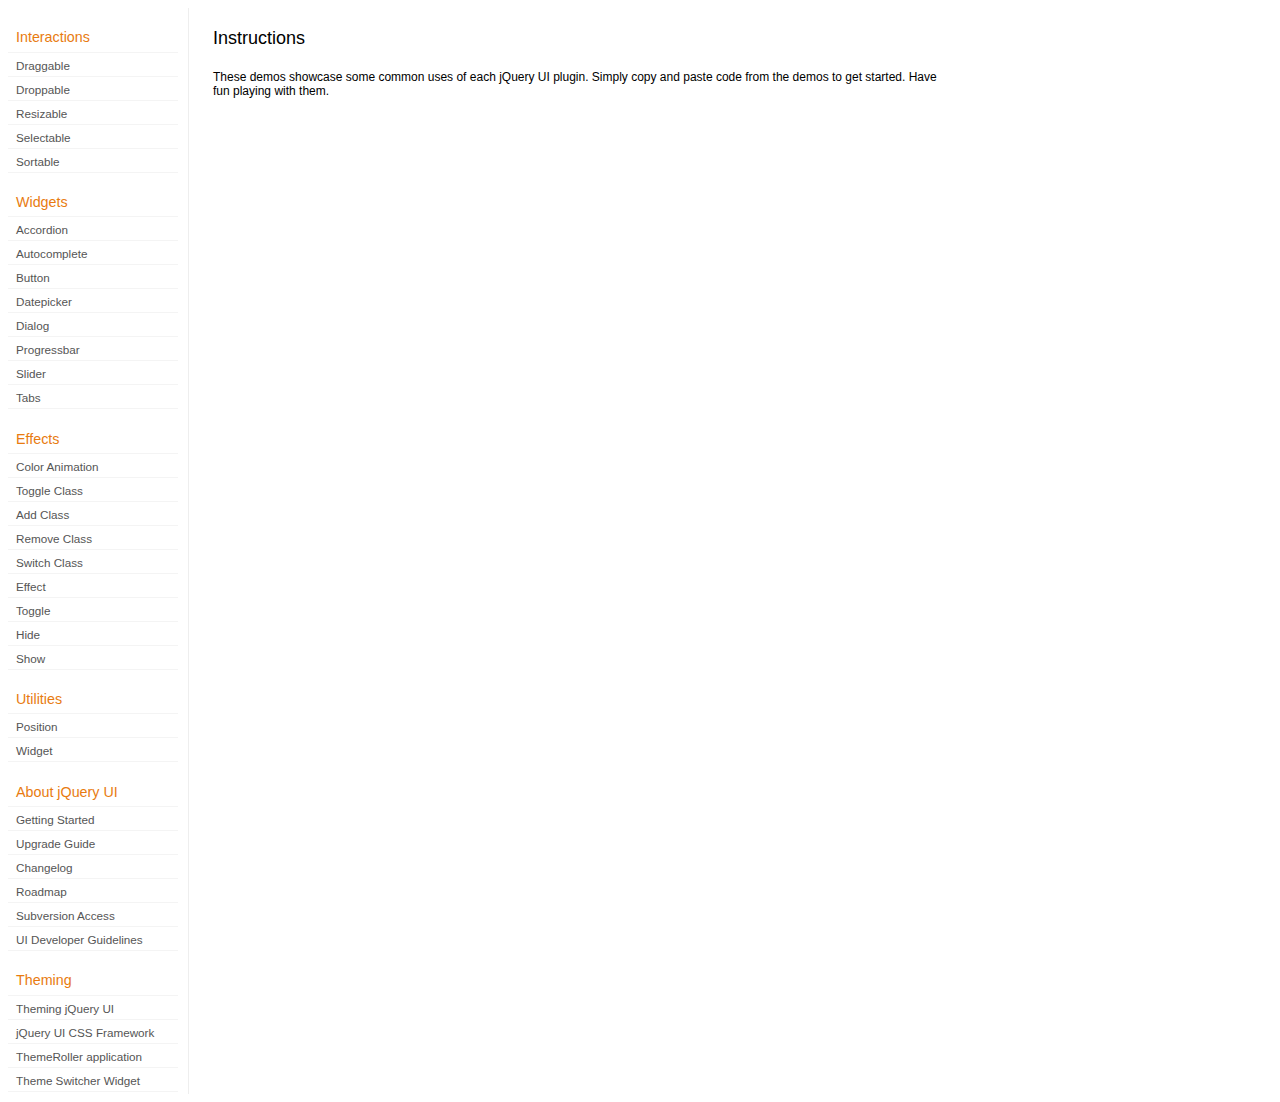
<file: static/development-bundle/demos/index.html>
<!DOCTYPE html>
<html lang="en">
<head>
	<meta charset="utf-8">
	<title>jQuery UI Demos</title>
	<link rel="stylesheet" href="../themes/base/jquery.ui.all.css">
	<link rel="stylesheet" href="demos.css">
	<script src="../jquery-1.7.2.js"></script>
	<script src="../external/jquery.bgiframe-2.1.2.js"></script>
	<script src="../ui/jquery.ui.core.js"></script>
	<script src="../ui/jquery.ui.widget.js"></script>
	<script src="../ui/jquery.ui.mouse.js"></script>
	<script src="../ui/jquery.ui.accordion.js"></script>
	<script src="../ui/jquery.ui.autocomplete.js"></script>
	<script src="../ui/jquery.ui.button.js"></script>
	<script src="../ui/jquery.ui.datepicker.js"></script>
	<script src="../ui/jquery.ui.dialog.js"></script>
	<script src="../ui/jquery.ui.draggable.js"></script>
	<script src="../ui/jquery.ui.droppable.js"></script>
	<script src="../ui/jquery.ui.position.js"></script>
	<script src="../ui/jquery.ui.progressbar.js"></script>
	<script src="../ui/jquery.ui.resizable.js"></script>
	<script src="../ui/jquery.ui.selectable.js"></script>
	<script src="../ui/jquery.ui.slider.js"></script>
	<script src="../ui/jquery.ui.sortable.js"></script>
	<script src="../ui/jquery.ui.tabs.js"></script>
	<script src="../ui/jquery.effects.core.js"></script>
	<script src="../ui/jquery.effects.blind.js"></script>
	<script src="../ui/jquery.effects.bounce.js"></script>
	<script src="../ui/jquery.effects.clip.js"></script>
	<script src="../ui/jquery.effects.drop.js"></script>
	<script src="../ui/jquery.effects.explode.js"></script>
	<script src="../ui/jquery.effects.fold.js"></script>
	<script src="../ui/jquery.effects.highlight.js"></script>
	<script src="../ui/jquery.effects.pulsate.js"></script>
	<script src="../ui/jquery.effects.scale.js"></script>
	<script src="../ui/jquery.effects.shake.js"></script>
	<script src="../ui/jquery.effects.slide.js"></script>
	<script src="../ui/jquery.effects.transfer.js"></script>
	<script src="../ui/i18n/jquery.ui.datepicker-af.js"></script>
	<script src="../ui/i18n/jquery.ui.datepicker-ar.js"></script>
	<script src="../ui/i18n/jquery.ui.datepicker-ar-DZ.js"></script>
	<script src="../ui/i18n/jquery.ui.datepicker-az.js"></script>
	<script src="../ui/i18n/jquery.ui.datepicker-bs.js"></script>
	<script src="../ui/i18n/jquery.ui.datepicker-bg.js"></script>
	<script src="../ui/i18n/jquery.ui.datepicker-ca.js"></script>
	<script src="../ui/i18n/jquery.ui.datepicker-cs.js"></script>
	<script src="../ui/i18n/jquery.ui.datepicker-cy-GB.js"></script>
	<script src="../ui/i18n/jquery.ui.datepicker-da.js"></script>
	<script src="../ui/i18n/jquery.ui.datepicker-de.js"></script>
	<script src="../ui/i18n/jquery.ui.datepicker-el.js"></script>
	<script src="../ui/i18n/jquery.ui.datepicker-en-AU.js"></script>
	<script src="../ui/i18n/jquery.ui.datepicker-en-GB.js"></script>
	<script src="../ui/i18n/jquery.ui.datepicker-en-NZ.js"></script>
	<script src="../ui/i18n/jquery.ui.datepicker-eo.js"></script>
	<script src="../ui/i18n/jquery.ui.datepicker-es.js"></script>
	<script src="../ui/i18n/jquery.ui.datepicker-et.js"></script>
	<script src="../ui/i18n/jquery.ui.datepicker-eu.js"></script>
	<script src="../ui/i18n/jquery.ui.datepicker-fa.js"></script>
	<script src="../ui/i18n/jquery.ui.datepicker-fi.js"></script>
	<script src="../ui/i18n/jquery.ui.datepicker-fo.js"></script>
	<script src="../ui/i18n/jquery.ui.datepicker-fr.js"></script>
	<script src="../ui/i18n/jquery.ui.datepicker-fr-CH.js"></script>
	<script src="../ui/i18n/jquery.ui.datepicker-gl.js"></script>
	<script src="../ui/i18n/jquery.ui.datepicker-he.js"></script>
	<script src="../ui/i18n/jquery.ui.datepicker-hi.js"></script>
	<script src="../ui/i18n/jquery.ui.datepicker-hr.js"></script>
	<script src="../ui/i18n/jquery.ui.datepicker-hu.js"></script>
	<script src="../ui/i18n/jquery.ui.datepicker-hy.js"></script>
	<script src="../ui/i18n/jquery.ui.datepicker-id.js"></script>
	<script src="../ui/i18n/jquery.ui.datepicker-is.js"></script>
	<script src="../ui/i18n/jquery.ui.datepicker-it.js"></script>
	<script src="../ui/i18n/jquery.ui.datepicker-ja.js"></script>
	<script src="../ui/i18n/jquery.ui.datepicker-ka.js"></script>
	<script src="../ui/i18n/jquery.ui.datepicker-kk.js"></script>
	<script src="../ui/i18n/jquery.ui.datepicker-km.js"></script>
	<script src="../ui/i18n/jquery.ui.datepicker-ko.js"></script>
	<script src="../ui/i18n/jquery.ui.datepicker-lb.js"></script>
	<script src="../ui/i18n/jquery.ui.datepicker-lt.js"></script>
	<script src="../ui/i18n/jquery.ui.datepicker-lv.js"></script>
	<script src="../ui/i18n/jquery.ui.datepicker-mk.js"></script>
	<script src="../ui/i18n/jquery.ui.datepicker-ml.js"></script>
	<script src="../ui/i18n/jquery.ui.datepicker-ms.js"></script>
	<script src="../ui/i18n/jquery.ui.datepicker-nl.js"></script>
	<script src="../ui/i18n/jquery.ui.datepicker-nl-BE.js"></script>
	<script src="../ui/i18n/jquery.ui.datepicker-no.js"></script>
	<script src="../ui/i18n/jquery.ui.datepicker-pl.js"></script>
	<script src="../ui/i18n/jquery.ui.datepicker-pt.js"></script>
	<script src="../ui/i18n/jquery.ui.datepicker-pt-BR.js"></script>
	<script src="../ui/i18n/jquery.ui.datepicker-rm.js"></script>
	<script src="../ui/i18n/jquery.ui.datepicker-ro.js"></script>
	<script src="../ui/i18n/jquery.ui.datepicker-ru.js"></script>
	<script src="../ui/i18n/jquery.ui.datepicker-sk.js"></script>
	<script src="../ui/i18n/jquery.ui.datepicker-sl.js"></script>
	<script src="../ui/i18n/jquery.ui.datepicker-sq.js"></script>
	<script src="../ui/i18n/jquery.ui.datepicker-sr.js"></script>
	<script src="../ui/i18n/jquery.ui.datepicker-sr-SR.js"></script>
	<script src="../ui/i18n/jquery.ui.datepicker-sv.js"></script>
	<script src="../ui/i18n/jquery.ui.datepicker-ta.js"></script>
	<script src="../ui/i18n/jquery.ui.datepicker-th.js"></script>
	<script src="../ui/i18n/jquery.ui.datepicker-tj.js"></script>
	<script src="../ui/i18n/jquery.ui.datepicker-tr.js"></script>
	<script src="../ui/i18n/jquery.ui.datepicker-uk.js"></script>
	<script src="../ui/i18n/jquery.ui.datepicker-vi.js"></script>
	<script src="../ui/i18n/jquery.ui.datepicker-zh-CN.js"></script>
	<script src="../ui/i18n/jquery.ui.datepicker-zh-HK.js"></script>
	<script src="../ui/i18n/jquery.ui.datepicker-zh-TW.js"></script>
	<script>
	$(function() {
		
		$('.left-nav a').click(function(ev) {
			window.location.hash = this.href.replace(/.+\/([^\/]+)\/index\.html/,'$1') + '|default';
			loadPage(this.href);
			$('.left-nav a.selected').removeClass('selected');
			$(this).addClass('selected');
			ev.preventDefault();
		});
		
		if (window.location.hash) {
			if (window.location.hash.indexOf('|') === -1) {
				window.location.hash += '|default';	
			}			
			var path = window.location.href.replace(/(index\.html)?#/,'');
			path = path.replace('\|','/') + '.html';
			loadPage(path);
		}		

		function loadPage(path) {			
			var section = path.replace(/\/[^\/]+\.html/,'');
			var header = section.replace(/.+\/([^\/]+)/,'$1').replace(/_/, ' ');
			
			$('td.normal div.normal')
				.empty()
				.append('<h4 class="demo-subheader">Functional demo:</h4>')
				.append('<h3 class="demo-header">'+ header +'</h3>')
				.append('<div id="demo-config"></div>')
				.find('#demo-config')
					.append('<div id="demo-frame"></div><div id="demo-config-menu"></div><div id="demo-link"><a class="demoWindowLink" href="#"><span class="ui-icon ui-icon-newwin"></span>Open demo in a new window</a></div>')
					.find('#demo-config-menu')
						.load(section + '/index.html .demos-nav', function() {
							$('#demo-config-menu a').each(function() {
								this.setAttribute('href', section + '/' + this.getAttribute('href').replace(/.+\/([^\/]+)/,'$1'));
								$(this).attr('target', 'demo-frame');
								$(this).click(function() {

									resetDemos();
									
									$(this).parents('ul').find('li').removeClass('demo-config-on');
									$(this).parent().addClass('demo-config-on');
									$('#demo-notes').fadeOut();

									//Set the hash to the actual page without ".html"
									window.location.hash = header + '|' + this.getAttribute('href').match((/\/([^\/\\]+)\.html/))[1];

									loadDemo(this.getAttribute('href'));

									return false;
								});
							});

							if (window.location.hash) {
								var demo = window.location.hash.split('|')[1];
								$('#demo-config-menu a').each(function(){
									if (this.href.indexOf(demo + '.html') !== -1) {
										$(this).parents('ul').find('li').removeClass('demo-config-on');
										$(this).parent().addClass('demo-config-on');									
										loadDemo(this.href);										
									}
								});
							}

							updateDemoNotes();
						})
					.end()
					.find('#demo-link a')
						.bind('click', function(ev){
							window.open(this.href);
							ev.preventDefault();
						})
					.end()
				.end()
			;
			
			resetDemos();
		}
				
		function loadDemo(path) {
			var directory = path.match(/([^\/]+)\/[^\/\.]+\.html$/)[1];
			$.get(path, function(data) {
				var source = data;
				data = data.replace(/<script.*>.*<\/script>/ig,""); // Remove script tags
				data = data.replace(/<\/?link.*>/ig,""); //Remove link tags
				data = data.replace(/<\/?html.*>/ig,""); //Remove html tag
				data = data.replace(/<\/?body.*>/ig,""); //Remove body tag
				data = data.replace(/<\/?head.*>/ig,""); //Remove head tag
				data = data.replace(/<\/?!doctype.*>/ig,""); //Remove doctype
				data = data.replace(/<title.*>.*<\/title>/ig,""); // Remove title tags
				data = data.replace(/((href|src)=["'])(?!(http|#))/ig, "$1" + directory + "/");

				$('#demo-style').remove();
				$('#demo-frame').empty().html(data);
				$('#demo-frame style').clone().appendTo('head').attr('id','demo-style');
				$('#demo-link a').attr('href', path);
				updateDemoNotes();
				updateDemoSource(source);
				
				if (/default.html$/.test(path)) {
					$.get("documentation/docs-" + path.match(/demos\/(.+)\//)[1] + ".html", function(html) {
						$("#demo-source").after(html);
						$("#widget-docs").tabs();
						$(".param-header").click(function() {
							$(this).parent().toggleClass("param-open").end().next().toggle();
						});
						$(".docs-list-header").each(function() {
							var header = $(this);
							var details = header.next().find(".param-details").hide();
							$("a:first", header).click(function() {
								details.show().parent().addClass("param-open");
								return false;
							});
							$("a:last", header).click(function() {
								details.hide().parent().removeClass("param-open");
								return false;
							});
						});
					}, "html" );
				}
			}, "html" );
		}

		function updateDemoNotes() {
			var notes = $('#demo-frame .demo-description');
			if ($('#demo-notes').length == 0) {
				$('<div id="demo-notes"></div>').insertAfter('#demo-config');
			}
			$('#demo-notes').hide().empty().html(notes.html());
			$('#demo-notes').show();
			notes.hide();
		}
		
		function updateDemoSource(source) {
			if ($('#demo-source').length == 0) {
				$('<div id="demo-source"><a href="#" class="source-closed">View Source</a><div><pre><code></code></pre></div></div>').insertAfter('#demo-notes');
				$('#demo-source').find(">a").click(function() {
					$(this).toggleClass("source-closed").toggleClass("source-open").next().toggle();
					return false;
				}).end().find(">div").hide();
			}
			var cleanedSource = source
				.replace('themes/base/jquery.ui.all.css', 'theme/jquery.ui.all.css')
				.replace(/\s*\x3Clink.*demos\x2Ecss.*\x3E\s*/, '\r\n\t')
				.replace(/\x2E\x2E\x2F\x2E\x2E\x2F/g, '');

			$('#demo-source code').empty().text(cleanedSource);
		}
		
		function resetDemos() {
			$.datepicker.setDefaults($.extend({showMonthAfterYear: false}, $.datepicker.regional['']));
			$(".ui-dialog-content").remove();			
		}
				
	});
	</script>
</head>
<body>

<table class="layout-grid" cellspacing="0" cellpadding="0">
	<tr>
		<td class="left-nav">
			<dl class="demos-nav">
				<dt>Interactions</dt>
					<dd><a href="draggable/index.html">Draggable</a></dd>
					<dd><a href="droppable/index.html">Droppable</a></dd>
					<dd><a href="resizable/index.html">Resizable</a></dd>
					<dd><a href="selectable/index.html">Selectable</a></dd>
					<dd><a href="sortable/index.html">Sortable</a></dd>
				<dt>Widgets</dt>
					<dd><a href="accordion/index.html">Accordion</a></dd>
					<dd><a href="autocomplete/index.html">Autocomplete</a></dd>
					<dd><a href="button/index.html">Button</a></dd>
					<dd><a href="datepicker/index.html">Datepicker</a></dd>
					<dd><a href="dialog/index.html">Dialog</a></dd>
					<dd><a href="progressbar/index.html">Progressbar</a></dd>
					<dd><a href="slider/index.html">Slider</a></dd>
					<dd><a href="tabs/index.html">Tabs</a></dd>
				<dt>Effects</dt>
					<dd><a href="animate/index.html">Color Animation</a></dd>
					<dd><a href="toggleClass/index.html">Toggle Class</a></dd>
					<dd><a href="addClass/index.html">Add Class</a></dd>
					<dd><a href="removeClass/index.html">Remove Class</a></dd>
					<dd><a href="switchClass/index.html">Switch Class</a></dd>
					<dd><a href="effect/index.html">Effect</a></dd>
					<dd><a href="toggle/index.html">Toggle</a></dd>
					<dd><a href="hide/index.html">Hide</a></dd>
					<dd><a href="show/index.html">Show</a></dd>
				<dt>Utilities</dt>
					<dd><a href="position/index.html">Position</a></dd>
					<dd><a href="widget/index.html">Widget</a></dd>
				<dt>About jQuery UI</dt>
					<dd><a href="http://jqueryui.com/docs/Getting_Started">Getting Started</a></dd>
					<dd><a href="http://jqueryui.com/docs/Upgrade_Guide">Upgrade Guide</a></dd>					
					<dd><a href="http://jqueryui.com/docs/Changelog">Changelog</a></dd>
					<dd><a href="http://jqueryui.com/docs/Roadmap">Roadmap</a></dd>
					<dd><a href="http://jqueryui.com/docs/Subversion">Subversion Access</a></dd>
					<dd><a href="http://jqueryui.com/docs/Developer_Guide">UI Developer Guidelines</a></dd>
				<dt>Theming</dt>
					<dd><a href="http://jqueryui.com/docs/Theming">Theming jQuery UI</a></dd>
					<dd><a href="http://jqueryui.com/docs/Theming/API">jQuery UI CSS Framework</a></dd>
					<dd><a href="http://jqueryui.com/docs/Theming/Themeroller">ThemeRoller application</a></dd>
					<dd><a href="http://jqueryui.com/docs/Theming/ThemeSwitcher">Theme Switcher Widget</a></dd>

			</dl>
		</td>
		<td class="normal">

			<div class="normal">

					<h3>Instructions</h3>
					<p>
						These demos showcase some common uses of each jQuery UI plugin. Simply copy and paste code from the demos to get started. Have fun playing with them.
					</p>
				
			</div>

		</td>
	</tr>
</table>
</body>
</html>
</file>
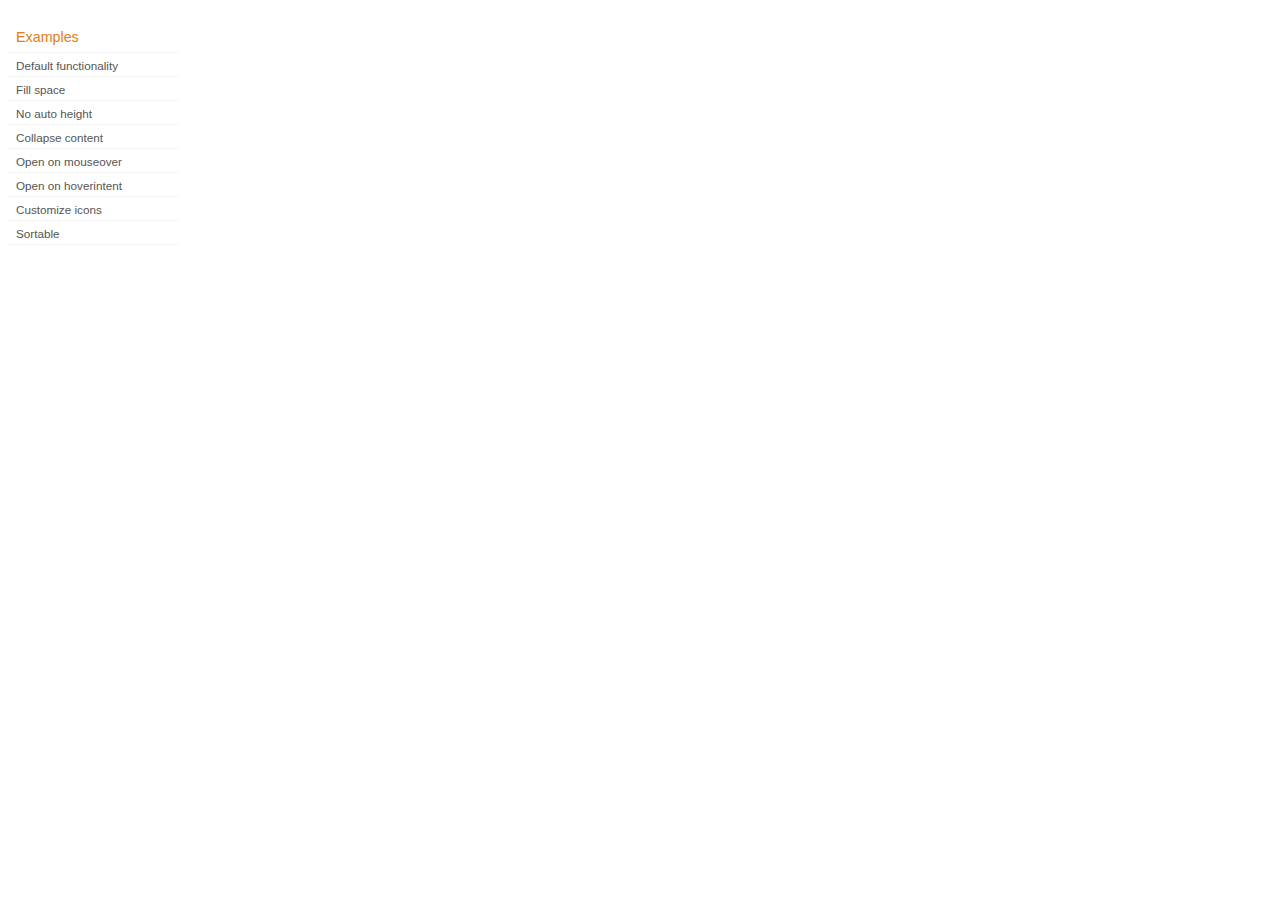
<file: static/development-bundle/demos/accordion/index.html>
<!DOCTYPE html>
<html lang="en">
<head>
	<meta charset="utf-8">
	<title>jQuery UI Accordion Demos</title>
	<link rel="stylesheet" href="../demos.css">
</head>
<body>

<div class="demos-nav">
	<h4>Examples</h4>
	<ul>
		<li class="demo-config-on"><a href="default.html">Default functionality</a></li>
		<li><a href="fillspace.html">Fill space</a></li>
		<li><a href="no-auto-height.html">No auto height</a></li>
		<li><a href="collapsible.html">Collapse content</a></li>
		<li><a href="mouseover.html">Open on mouseover</a></li>
		<li><a href="hoverintent.html">Open on hoverintent</a></li>
		<li><a href="custom-icons.html">Customize icons</a></li>
		<li><a href="sortable.html">Sortable</a></li>
	</ul>
</div>

</body>
</html>
</file>
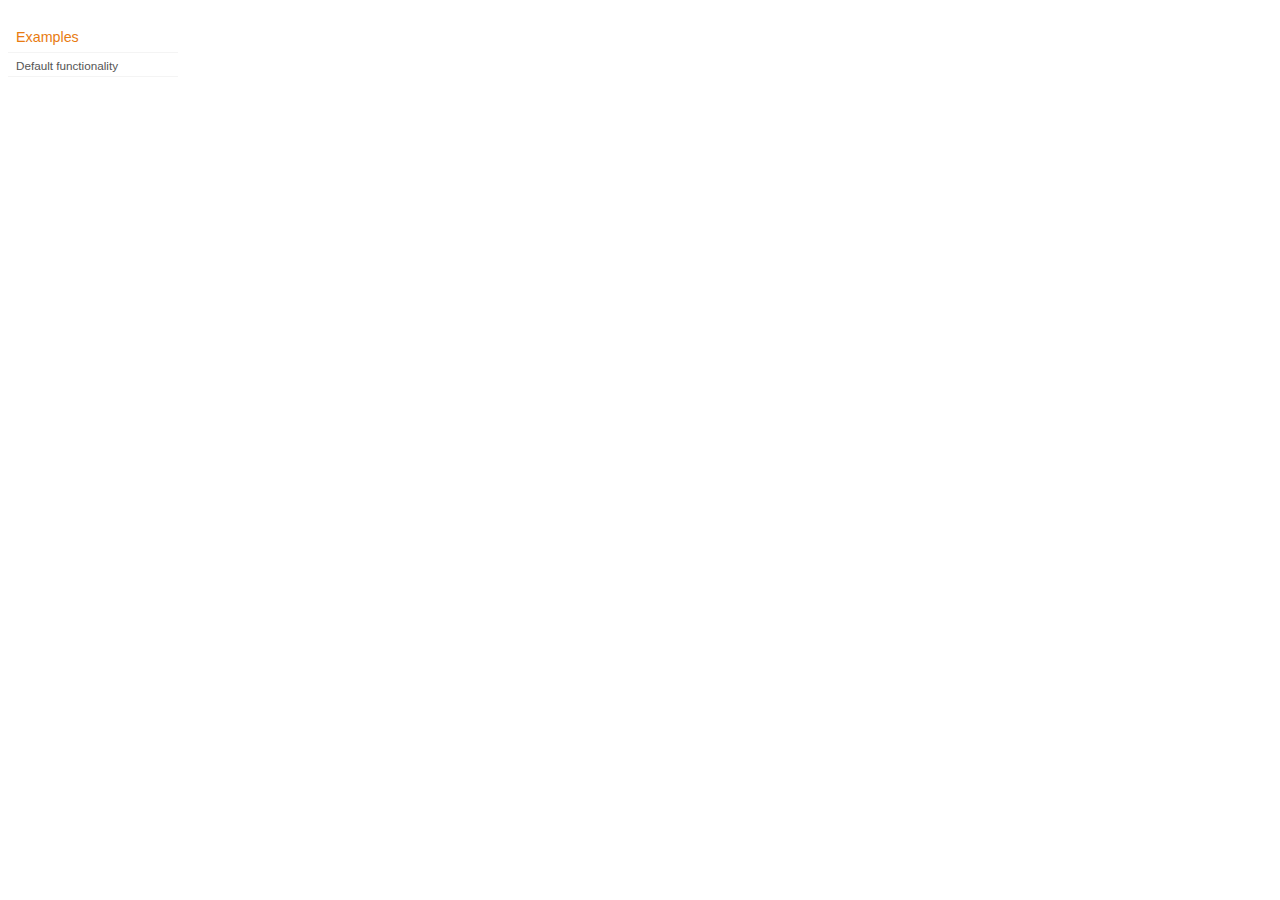
<file: static/development-bundle/demos/addClass/index.html>
<!DOCTYPE html>
<html lang="en">
<head>
	<meta charset="utf-8">
	<title>jQuery UI Effects Demos</title>
	<link rel="stylesheet" href="../demos.css">
</head>
<body>

<div class="demos-nav">
	<h4>Examples</h4>
	<ul>
		<li class="demo-config-on"><a href="default.html">Default functionality</a></li>
	</ul>
</div>

</body>
</html>
</file>
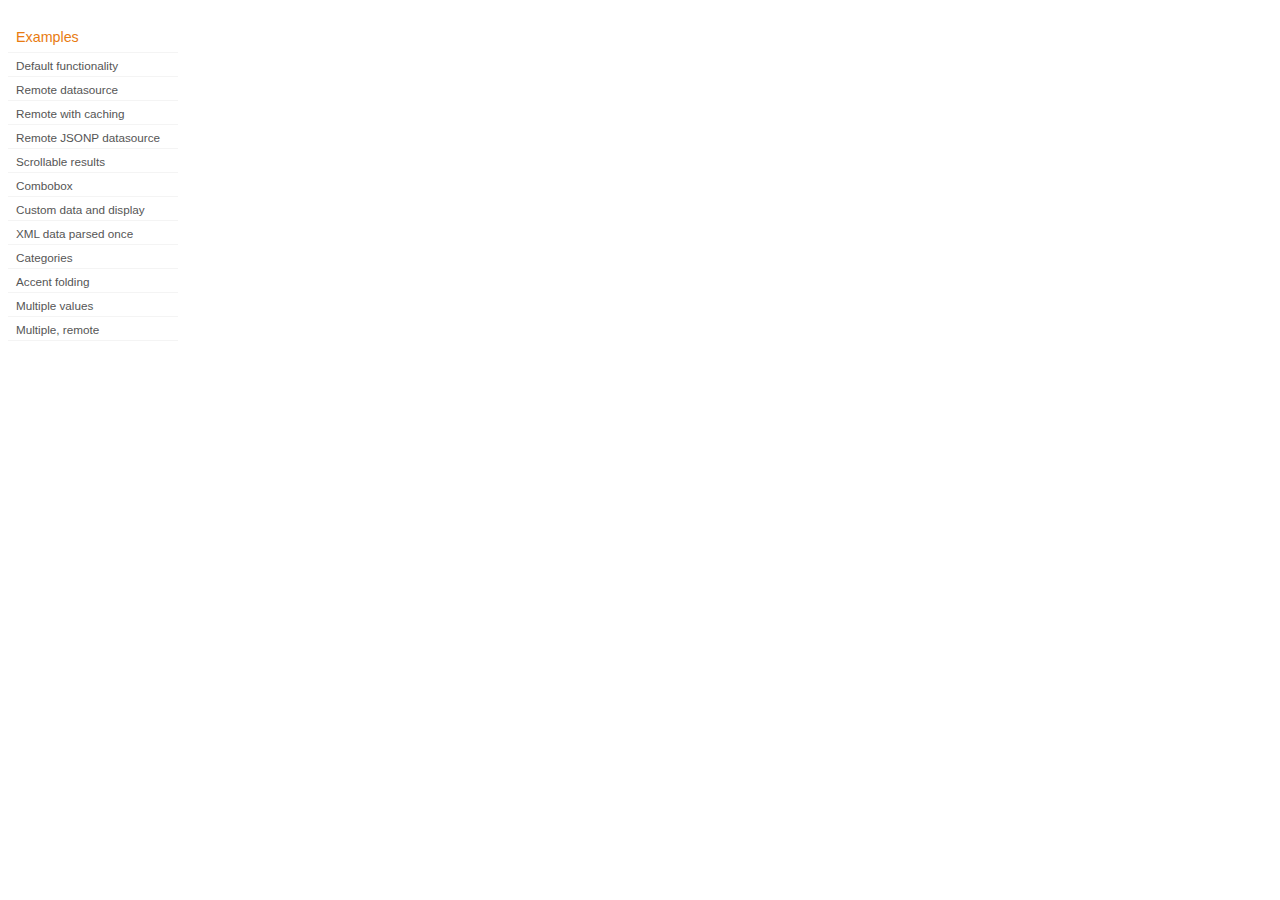
<file: static/development-bundle/demos/autocomplete/index.html>
<!DOCTYPE html>
<html lang="en">
<head>
	<meta charset="utf-8">
	<title>jQuery UI Autocomplete Demos</title>
	<link rel="stylesheet" href="../demos.css">
</head>
<body>
	<div class="demos-nav">
		<h4>Examples</h4>
		<ul>
			<li class="demo-config-on"><a href="default.html">Default functionality</a></li>
			<li><a href="remote.html">Remote datasource</a></li>
			<li><a href="remote-with-cache.html">Remote with caching</a></li>
			<li><a href="remote-jsonp.html">Remote JSONP datasource</a></li>
			<li><a href="maxheight.html">Scrollable results</a></li>
			<li><a href="combobox.html">Combobox</a></li>
			<li><a href="custom-data.html">Custom data and display</a></li>
			<li><a href="xml.html">XML data parsed once</a></li>
			<li><a href="categories.html">Categories</a></li>
			<li><a href="folding.html">Accent folding</a></li>
			<li><a href="multiple.html">Multiple values</a></li>
			<li><a href="multiple-remote.html">Multiple, remote</a></li>
		</ul>
	</div>
</body>
</html>
</file>
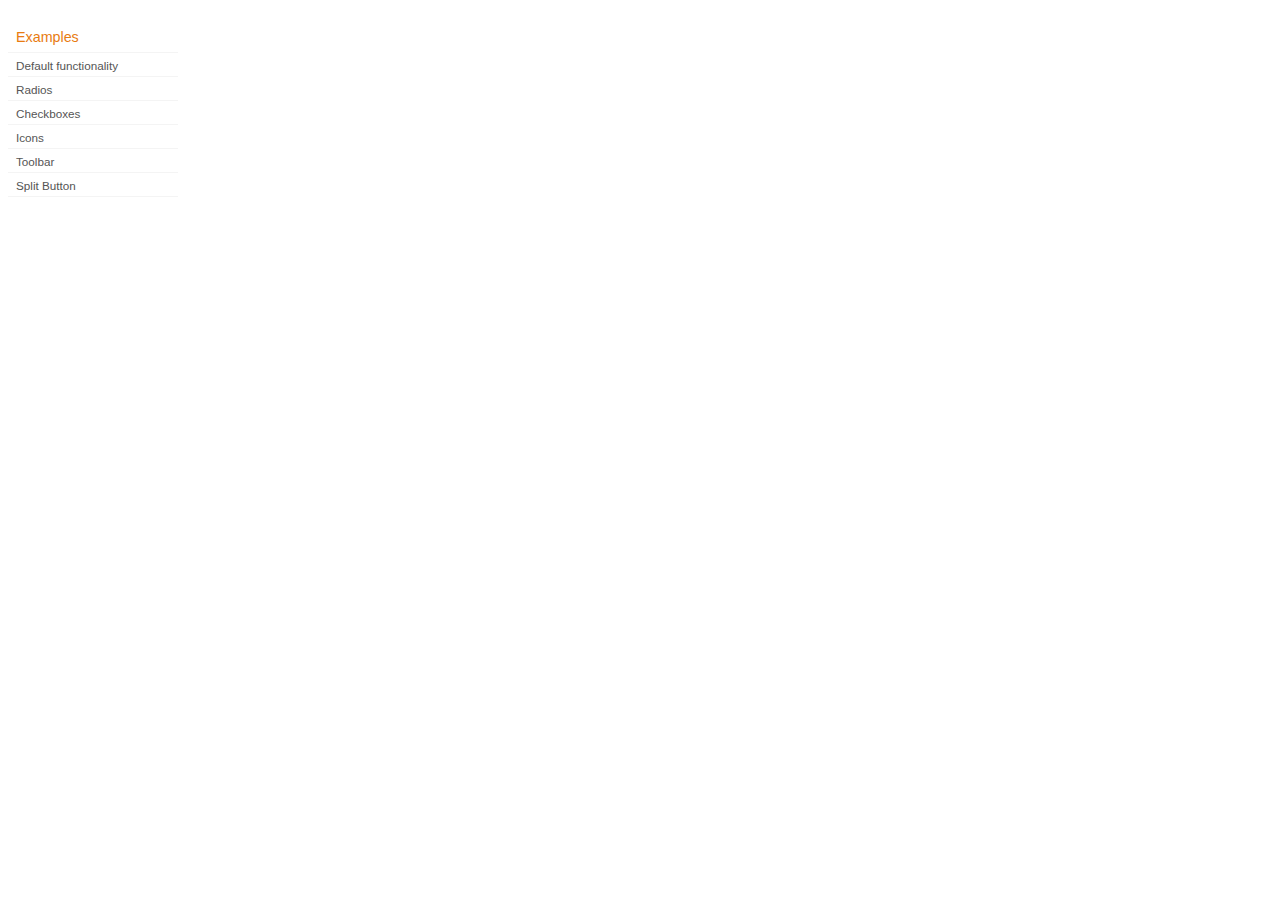
<file: static/development-bundle/demos/button/index.html>
<!DOCTYPE html>
<html lang="en">
<head>
	<meta charset="utf-8">
	<title>jQuery UI Button Demos</title>
	<link rel="stylesheet" href="../demos.css">
</head>
<body>

<div class="demos-nav">
	<h4>Examples</h4>
	<ul>
		<li class="demo-config-on"><a href="default.html">Default functionality</a></li>
		<li><a href="radio.html">Radios</a></li>
		<li><a href="checkbox.html">Checkboxes</a></li>
		<li><a href="icons.html">Icons</a></li>
		<li><a href="toolbar.html">Toolbar</a></li>
		<li><a href="splitbutton.html">Split Button</a></li>
	</ul>
</div>

</body>
</html>
</file>
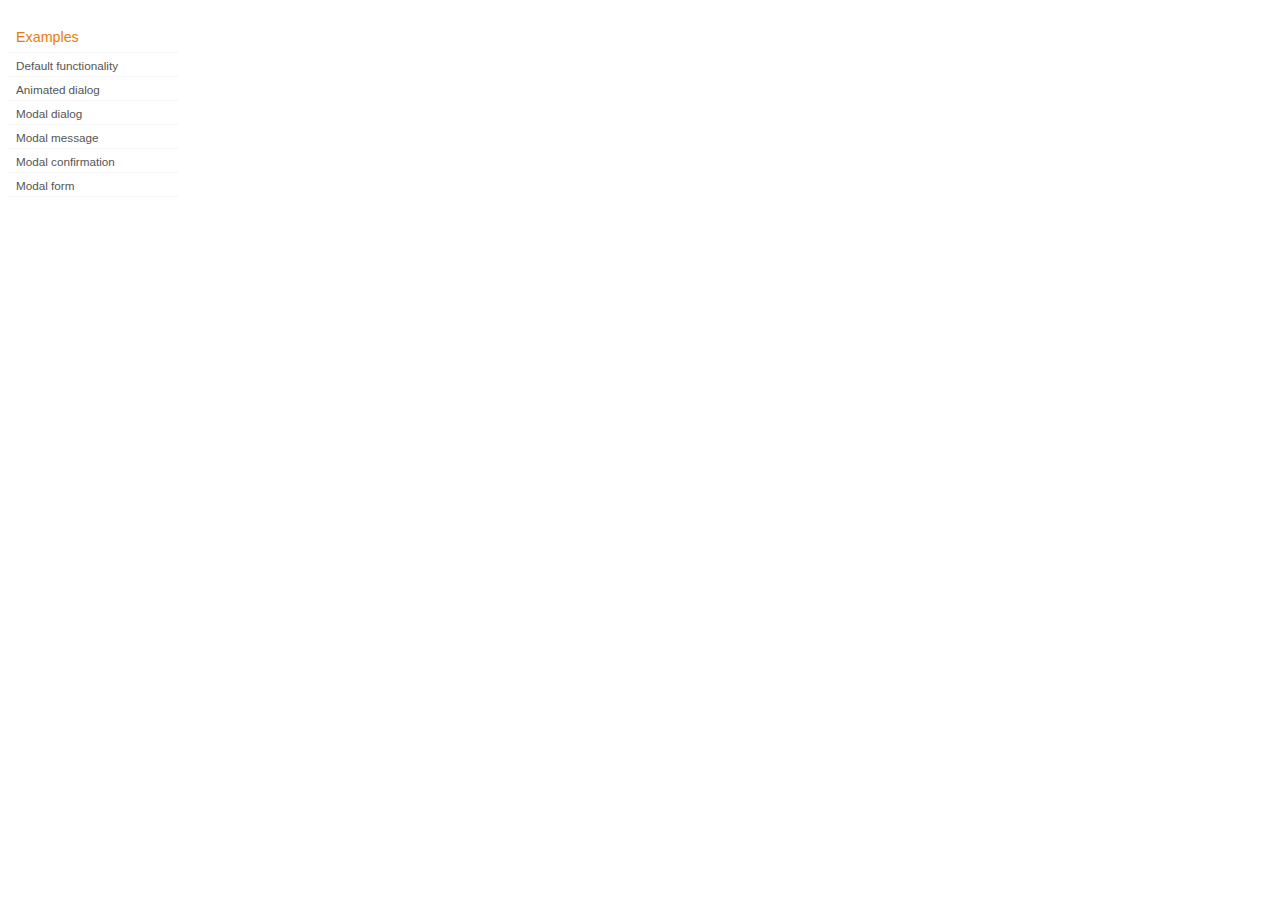
<file: static/development-bundle/demos/dialog/index.html>
<!DOCTYPE html>
<html lang="en">
<head>
	<meta charset="utf-8">
	<title>jQuery UI Dialog Demos</title>
	<link rel="stylesheet" href="../demos.css">
</head>
<body>

<div class="demos-nav">
	<h4>Examples</h4>
	<ul>
		<li class="demo-config-on"><a href="default.html">Default functionality</a></li>
		<li><a href="animated.html">Animated dialog</a></li>
		<li><a href="modal.html">Modal dialog</a></li>
		<li><a href="modal-message.html">Modal message</a></li>
		<li><a href="modal-confirmation.html">Modal confirmation</a></li>
		<li><a href="modal-form.html">Modal form</a></li>
	</ul>
</div>

</body>
</html>
</file>
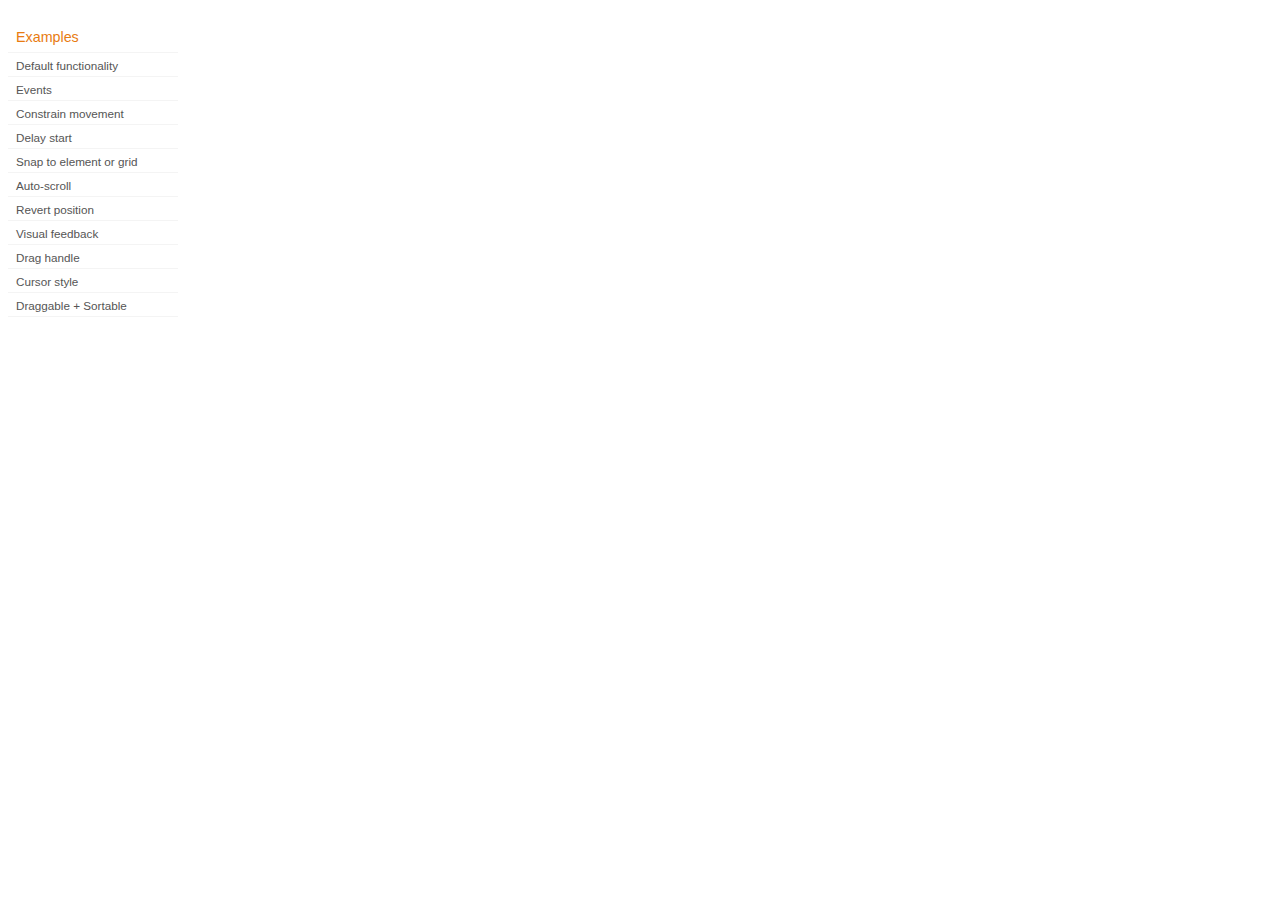
<file: static/development-bundle/demos/draggable/index.html>
<!DOCTYPE html>
<html lang="en">
<head>
	<meta charset="utf-8">
	<title>jQuery UI Draggable Demos</title>
	<link rel="stylesheet" href="../demos.css">
</head>
<body>

<div class="demos-nav">
	<h4>Examples</h4>
	<ul>
		<li class="demo-config-on"><a href="default.html">Default functionality</a></li>
		<li><a href="events.html">Events</a></li>
		<li><a href="constrain-movement.html">Constrain movement</a></li>
		<li><a href="delay-start.html">Delay start</a></li>
		<li><a href="snap-to.html">Snap to element or&#160;grid</a></li>
		<li><a href="scroll.html">Auto-scroll</a></li>
		<li><a href="revert.html">Revert position</a></li>
		<li><a href="visual-feedback.html">Visual feedback</a></li>
		<li><a href="handle.html">Drag handle</a></li>
		<li><a href="cursor-style.html">Cursor style</a></li>
		<li><a href="sortable.html">Draggable + Sortable</a></li>
	</ul>
</div>

</body>
</html>
</file>
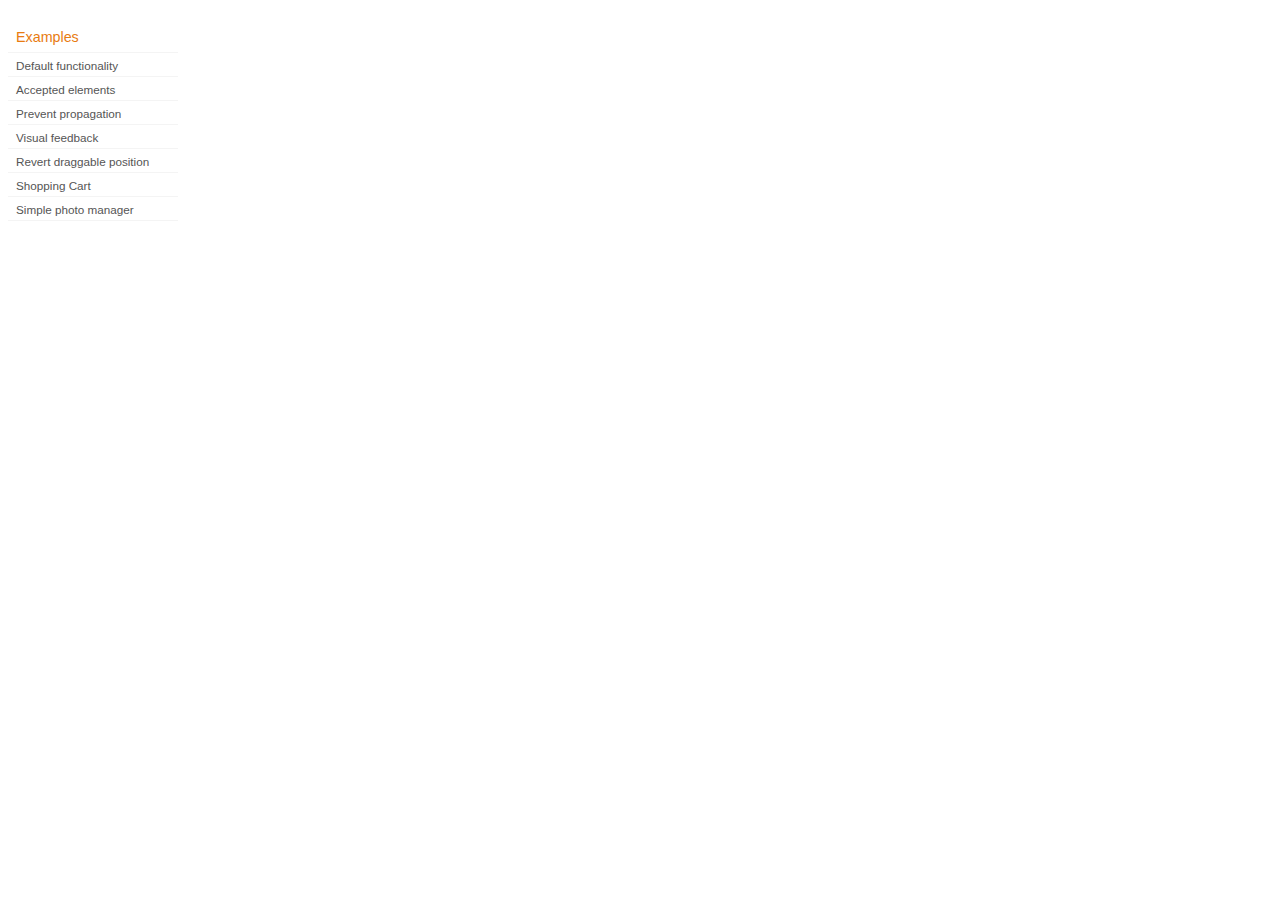
<file: static/development-bundle/demos/droppable/index.html>
<!DOCTYPE html>
<html lang="en">
<head>
	<meta charset="utf-8">
	<title>jQuery UI Droppable Demos</title>
	<link rel="stylesheet" href="../demos.css">
</head>
<body>

<div class="demos-nav">
	<h4>Examples</h4>
	<ul>
		<li class="demo-config-on"><a href="default.html">Default functionality</a></li>
		<li><a href="accepted-elements.html">Accepted elements</a></li>
		<li><a href="propagation.html">Prevent propagation</a></li>
		<li><a href="visual-feedback.html">Visual feedback</a></li>
		<li><a href="revert.html">Revert draggable position</a></li>
		<li><a href="shopping-cart.html">Shopping Cart</a></li>
		<li><a href="photo-manager.html">Simple photo manager</a></li>
	</ul>
</div>

</body>
</html>
</file>
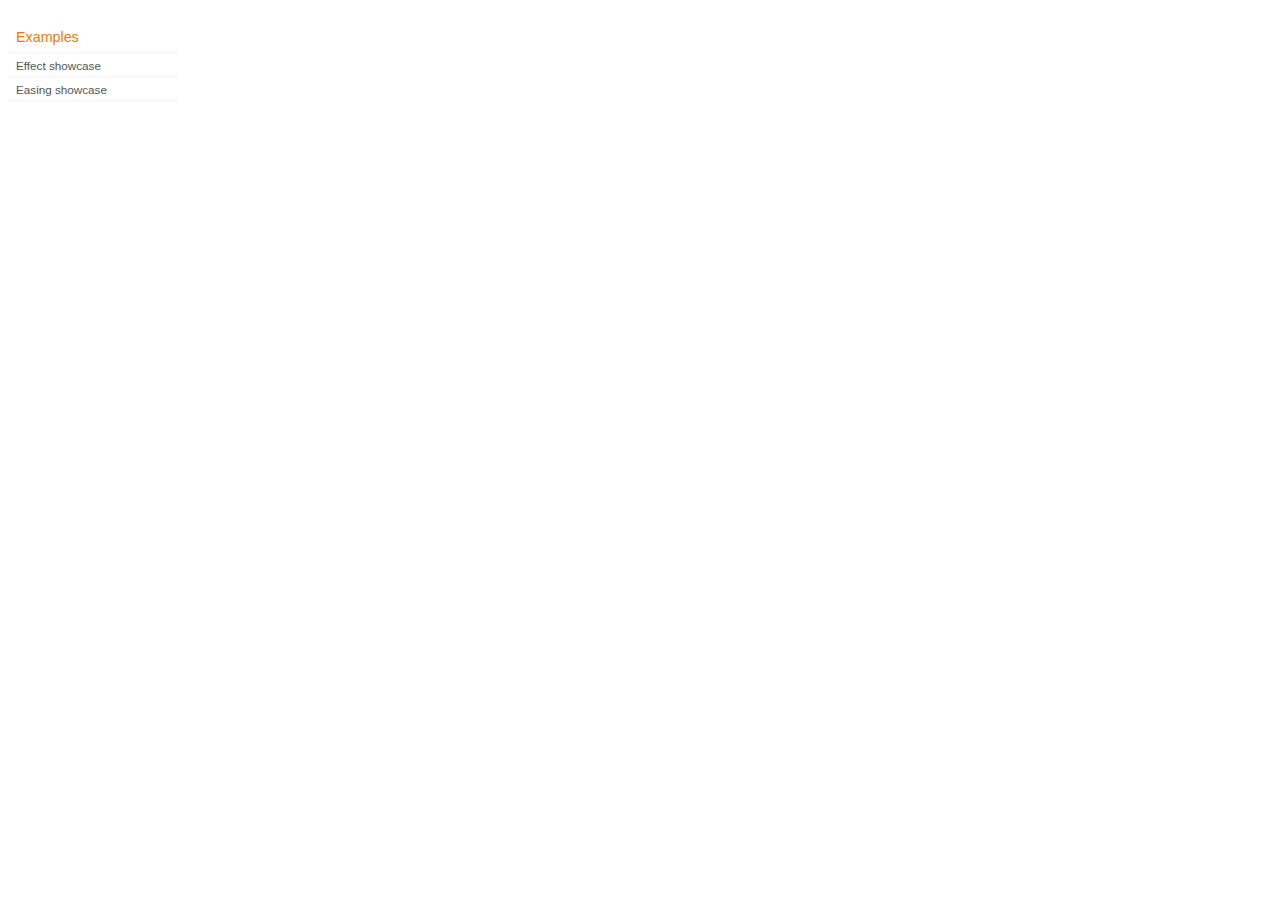
<file: static/development-bundle/demos/effect/index.html>
<!DOCTYPE html>
<html lang="en">
<head>
	<meta charset="utf-8">
	<title>jQuery UI Effects Demos</title>
	<link rel="stylesheet" href="../demos.css">
</head>
<body>

<div class="demos-nav">
	<h4>Examples</h4>
	<ul>
		<li class="demo-config-on"><a href="default.html">Effect showcase</a></li>
		<li><a href="easing.html">Easing showcase</a></li>
	</ul>
</div>

</body>
</html>
</file>
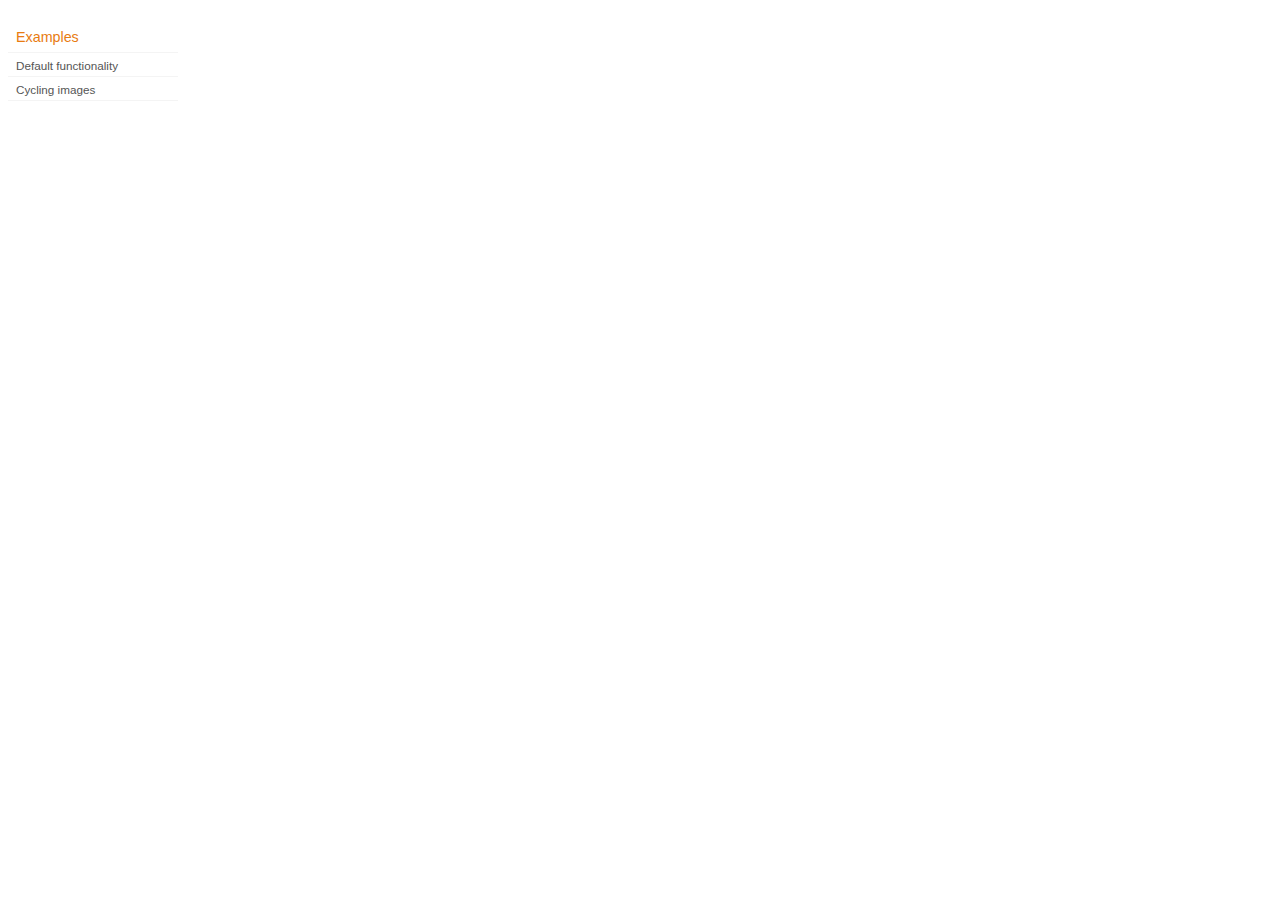
<file: static/development-bundle/demos/position/index.html>
<!DOCTYPE html>
<html lang="en">
<head>
	<meta charset="utf-8">
	<title>jQuery UI Position Demo</title>
	<link rel="stylesheet" href="../demos.css">
</head>
<body>

<div class="demos-nav">
	<h4>Examples</h4>
	<ul>
		<li class="demo-config-on"><a href="default.html">Default functionality</a></li>
		<li><a href="cycler.html">Cycling images</a></li>
	</ul>
</div>

</body>
</html>
</file>
<file: static/development-bundle/demos/demos.css>
body {
	font-size: 62.5%;
}

table {
	font-size: 1em;
}

/* Site
   -------------------------------- */

body {
	font-family: "Trebuchet MS", "Helvetica", "Arial",  "Verdana", "sans-serif";
}

/* Layout
   -------------------------------- */

.layout-grid {
	width: 960px;
}

.layout-grid td {
	vertical-align: top;
}

.layout-grid td.left-nav {
	width: 140px;
}

.layout-grid td.normal {
	border-left: 1px solid #eee;
	padding: 20px 24px;
	font-family: "Trebuchet MS", "Helvetica", "Arial",  "Verdana", "sans-serif";
}

.layout-grid td.demos {
	background: url('/images/demos_bg.jpg') no-repeat;
	height: 337px;
	overflow: hidden;
}

/* Normal
   -------------------------------- */

.normal h3,
.normal h4 {
	margin: 0;
	font-weight: normal;
}

.normal h3 {
	padding: 0 0 9px;
	font-size: 1.8em;
}

.normal h4 {
	padding-bottom: 21px;
	border-bottom: 1px dashed #999;
	font-size: 1.2em;
	font-weight: bold;
}

.normal p {
	font-size: 1.2em;
}

/* Demos */

.demos-nav, .demos-nav dt, .demos-nav dd, .demos-nav ul, .demos-nav li {
	margin: 0;
	padding: 0
}

.demos-nav {
	float: left;
	width: 170px;
	font-size: 1.3em;
}

.demos-nav dt,
.demos-nav h4 {
	margin: 0;
	padding: 0;
	font: normal 1.1em "Trebuchet MS", "Helvetica", "Arial",  "Verdana", "sans-serif";
	color: #e87b10;
}

.demos-nav dt,
.demos-nav h4 {
	margin-top: 1.5em;
	margin-bottom: 0;
	padding-left: 8px;
	padding-bottom:5px;
	line-height: 1.2em;
	border-bottom: 1px solid #F4F4F4;
}

.demos-nav dd a,
.demos-nav li a {
	border-bottom: 1px solid #F4F4F4;
	display:block;
	padding: 4px 3px 4px 8px;
	font-size: 90%;
	text-decoration: none;
	color: #555 ;
	margin:2px 0;
	height:13px;
}

.demos-nav dd a:hover,
.demos-nav dd a:focus,
.demos-nav dd a:hover,
.demos-nav dd a:focus {
	background: #f3f3f3;
	color:#000;
	-moz-border-radius: 5px; -webkit-border-radius: 5px;
}
 .demos-nav dd a.selected {
	background: #555;
	color:#ffffff;
	-moz-border-radius: 5px; -webkit-border-radius: 5px;
}


/* new styles for demo pages, added by Filament 12.29.08
eventually we should convert the font sizes to ems -- using px for now to minimize style conflicts
*/

.normal h3.demo-header { font-size:32px; padding:0 0 5px; border-bottom:1px solid #eee; text-transform: capitalize; }
.normal h4.demo-subheader { font-size:10px; text-transform: uppercase; color:#999; padding:8px 0 3px; border:0; margin:0; }
.normal a:link,
.normal a:visited { color:#1b75bb; text-decoration:none; }
.normal a:hover,
.normal a:active { color:#0b559b; }

#demo-config { padding:20px 0 0; }

#demo-frame { float:left; width:540px; height:380px; border:1px solid #ddd; overflow: auto; position: relative; }
#demo-frame h3, #demo-frame h4 { padding: 0; font-weight: bold; font-size: 1em; }

#demo-config-menu { float:right; width:180px;  }
#demo-config-menu h4 { font-size:13px; color:#666; font-weight:normal; border:0; padding-left:18px; }

#demo-config-menu ul { list-style: none; padding: 0; margin: 0; }

#demo-config-menu li { font-size:12px; padding:0 0 0 10px; margin:3px 0; zoom: 1; }

#demo-config-menu li a:link,
#demo-config-menu li a:visited { display:block; padding:1px 8px 4px; border-bottom:1px dotted #b3b3b3; }
* html #demo-config-menu li a:link,
* html #demo-config-menu li a:visited { padding:1px 8px 2px; }
#demo-config-menu li a:hover,
#demo-config-menu li a:active { background-color:#f6f6f6; }

#demo-config-menu li.demo-config-on { background: url(images/demo-config-on-tile.gif) repeat-x left center; }

#demo-config-menu li.demo-config-on a:link,
#demo-config-menu li.demo-config-on a:visited,
#demo-config-menu li.demo-config-on a:hover,
#demo-config-menu li.demo-config-on a:active { background: url(images/demo-config-on.gif) no-repeat left; padding-left:18px; color:#fff; border:0; margin-left:-10px; margin-top: 0px; margin-bottom: 0px; }

#demo-source, #demo-notes {
	clear: both;
	padding: 20px 0 0;
	font-size: 1.3em;
}

#demo-notes { width:520px; color:#333; font-size: 1em; }
#demo-notes p code, .demo-description p code { padding: 0; font-weight: bold; }
#demo-source pre, #demo-source code { padding: 0; }
code, pre { padding:8px 0 8px 20px ; font-size: 1.2em; line-height:130%;  }

#demo-source a:link,
#demo-source a:visited,
#demo-source a:hover,
#demo-source a:active { font-size:12px; padding-left:13px; background-position: left center; background-repeat: no-repeat; }

#demo-source a.source-open:link,
#demo-source a.source-open:visited,
#demo-source a.source-open:hover,
#demo-source a.source-open:active { background-image: url(images/demo-spindown-open.gif); }

#demo-source a.source-closed:link,
#demo-source a.source-closed:visited,
#demo-source a.source-closed:hover,
#demo-source a.source-closed:active { background-image: url(images/demo-spindown-closed.gif); }

div.demo {
	padding:12px;
	font-family: "Trebuchet MS", "Arial", "Helvetica", "Verdana", "sans-serif";
}

div.demo h3.docs { clear:left; font-size:12px; font-weight:normal; padding:0 0 1em; margin:0; }

div.demo-description {
	clear:both;
	padding:12px;
	font-family: "Trebuchet MS", "Arial", "Helvetica", "Verdana", "sans-serif";
	font-size: 1.3em;
	line-height: 1.4em;
}

.ui-draggable, .ui-droppable {
	background-position: top left;
}

.left-nav .demos-nav {
	padding-right: 10px;
}

#demo-link { font-size:11px;  padding-top: 6px; clear: both; overflow: hidden; }
#demo-link a span.ui-icon { float:left; margin-right:3px; }

/* Component containers
----------------------------------*/
#widget-docs .ui-widget { font-family: Trebuchet MS,Verdana,Arial,sans-serif; font-size: 1em; }
#widget-docs .ui-widget input, #widget-docs .ui-widget select, #widget-docs .ui-widget textarea, #widget-docs .ui-widget button { font-family: Trebuchet MS,Verdana,Arial,sans-serif; font-size: 1em; }
#widget-docs .ui-widget-header { border: 1px solid #ffffff; background: #464646 url(images/464646_40x100_textures_01_flat_100.png) 50% 50% repeat-x; color: #ffffff; font-weight: bold; }
#widget-docs .ui-widget-header a { color: #ffffff; }
#widget-docs .ui-widget-content { border: 1px solid #ffffff; background: #ffffff url(images/ffffff_40x100_textures_01_flat_75.png) 50% 50% repeat-x; color: #222222; }
#widget-docs .ui-widget-content a { color: #222222; }

/* Interaction states
----------------------------------*/
#widget-docs .ui-state-default, #widget-docs .ui-widget-content #widget-docs .ui-state-default { border: 1px solid #666666; background: #555555 url(images/555555_40x100_textures_03_highlight_soft_75.png) 50% 50% repeat-x; font-weight: normal; color: #ffffff; outline: none; }
#widget-docs .ui-state-default a { color: #ffffff; text-decoration: none; outline: none; }
#widget-docs .ui-state-hover, #widget-docs .ui-widget-content #widget-docs .ui-state-hover, #widget-docs .ui-state-focus, #widget-docs .ui-widget-content #widget-docs .ui-state-focus { border: 1px solid #666666; background: #444444 url(images/444444_40x100_textures_03_highlight_soft_60.png) 50% 50% repeat-x; font-weight: normal; color: #ffffff; outline: none; }
#widget-docs .ui-state-hover a { color: #ffffff; text-decoration: none; outline: none; }
#widget-docs .ui-state-active, #widget-docs .ui-widget-content #widget-docs .ui-state-active { border: 1px solid #666666; background: #ffffff url(images/ffffff_40x100_textures_01_flat_65.png) 50% 50% repeat-x; font-weight: normal; color: #F6921E; outline: none; }
#widget-docs .ui-state-active a { color: #F6921E; outline: none; text-decoration: none; }

/* Interaction Cues
----------------------------------*/
#widget-docs .ui-state-highlight, #widget-docs .ui-widget-content #widget-docs .ui-state-highlight {border: 1px solid #fcefa1; background: #fbf9ee url(images/fbf9ee_40x100_textures_02_glass_55.png) 50% 50% repeat-x; color: #363636; }
#widget-docs .ui-state-error, #widget-docs .ui-widget-content #widget-docs .ui-state-error {border: 1px solid #cd0a0a; background: #fef1ec url(images/fef1ec_40x100_textures_05_inset_soft_95.png) 50% bottom repeat-x; color: #cd0a0a; }
#widget-docs .ui-state-error-text, #widget-docs .ui-widget-content #widget-docs .ui-state-error-text { color: #cd0a0a; }
#widget-docs .ui-state-disabled, #widget-docs .ui-widget-content #widget-docs .ui-state-disabled { opacity: .35; filter:Alpha(Opacity=35); background-image: none; }
#widget-docs .ui-priority-primary, #widget-docs .ui-widget-content #widget-docs .ui-priority-primary { font-weight: bold; }
#widget-docs .ui-priority-secondary, #widget-docs .ui-widget-content #widget-docs .ui-priority-secondary { opacity: .7; filter:Alpha(Opacity=70); font-weight: normal; }

/* Icons
----------------------------------*/

/* states and images */
#demo-frame-wrapper .ui-icon, #widget-docs .ui-icon { width: 16px; height: 16px; background-image: url(images/222222_256x240_icons_icons.png); }
#widget-docs .ui-widget-content .ui-icon {background-image: url(images/222222_256x240_icons_icons.png); }
#widget-docs .ui-widget-header .ui-icon {background-image: url(images/222222_256x240_icons_icons.png); }
#widget-docs .ui-state-default .ui-icon { background-image: url(images/888888_256x240_icons_icons.png); }
#widget-docs .ui-state-hover .ui-icon, #widget-docs .ui-state-focus .ui-icon {background-image: url(images/454545_256x240_icons_icons.png); }
#widget-docs .ui-state-active .ui-icon {background-image: url(images/454545_256x240_icons_icons.png); }
#widget-docs .ui-state-highlight .ui-icon {background-image: url(images/2e83ff_256x240_icons_icons.png); }
#widget-docs .ui-state-error .ui-icon, #widget-docs .ui-state-error-text .ui-icon {background-image: url(images/cd0a0a_256x240_icons_icons.png); }


/* Misc visuals
----------------------------------*/

/* Corner radius */
#widget-docs .ui-corner-tl { -moz-border-radius-topleft: 4px; -webkit-border-top-left-radius: 4px; }
#widget-docs .ui-corner-tr { -moz-border-radius-topright: 4px; -webkit-border-top-right-radius: 4px; }
#widget-docs .ui-corner-bl { -moz-border-radius-bottomleft: 4px; -webkit-border-bottom-left-radius: 4px; }
#widget-docs .ui-corner-br { -moz-border-radius-bottomright: 4px; -webkit-border-bottom-right-radius: 4px; }
#widget-docs .ui-corner-top { -moz-border-radius-topleft: 4px; -webkit-border-top-left-radius: 4px; -moz-border-radius-topright: 4px; -webkit-border-top-right-radius: 4px; }
#widget-docs .ui-corner-bottom { -moz-border-radius-bottomleft: 4px; -webkit-border-bottom-left-radius: 4px; -moz-border-radius-bottomright: 4px; -webkit-border-bottom-right-radius: 4px; }
#widget-docs .ui-corner-right {  -moz-border-radius-topright: 4px; -webkit-border-top-right-radius: 4px; -moz-border-radius-bottomright: 4px; -webkit-border-bottom-right-radius: 4px; }
#widget-docs .ui-corner-left { -moz-border-radius-topleft: 4px; -webkit-border-top-left-radius: 4px; -moz-border-radius-bottomleft: 4px; -webkit-border-bottom-left-radius: 4px; }
#widget-docs .ui-corner-all { -moz-border-radius: 4px; -webkit-border-radius: 4px; }

/* Overlays */
#widget-docs .ui-widget-overlay { background: #aaaaaa url(images/aaaaaa_40x100_textures_01_flat_0.png) 50% 50% repeat-x; opacity: .30;filter:Alpha(Opacity=30); }
#widget-docs .ui-widget-shadow { margin: -8px 0 0 -8px; padding: 8px; background: #aaaaaa url(images/aaaaaa_40x100_textures_01_flat_0.png) 50% 50% repeat-x; opacity: .30;filter:Alpha(Opacity=30); -moz-border-radius: 8px; -webkit-border-radius: 8px; }

/*
----------------------------------*/

#widget-docs { margin:20px 0 0; border: none; }

#widget-docs h2, #widget-docs h3, #widget-docs h4, #widget-docs p, #widget-docs ul, #widget-docs code { margin:0; padding:0; }
#widget-docs code { display:block; color:#444; font-size:.9em; margin:0 0 1em; }
#widget-docs code strong { color:#000; }
#widget-docs p { margin:0 3em 1.2em 0; }
#widget-docs p.intro { font-size:13px; color:#666; line-height:1.3; }
#widget-docs ul { list-style-type: none; }

#widget-docs h2 { font-size:16px; margin:1.2em 0 .5em; }
#widget-docs h3 { font-size:14px; color:#e6820E; margin:1.5em 0 .5em; }
.normal #widget-docs h4 { font-size:12px; color:#000; border:0; margin:0 0 .5em; }

#docs-overview-main { width:400px; }
#docs-overview-sidebar { float:right; width:200px; }
#docs-overview-sidebar a span { color:#666; }
#widget-docs #docs-overview-main p { margin-right:0; }
#widget-docs #docs-overview-sidebar h4 { padding-left:0; }

.docs-list-header { float:left; width:100%; margin:10px 0 0; border-bottom:1px solid #eee; }
#widget-docs .docs-list-header h2 { float:left; margin:0; }
#widget-docs .docs-list-header p { float:right; margin:5px 0; font-size:11px; }

.docs-list { float:left; width:100%; padding:0 0 10px; }
.docs-list .param-header { float:left; clear:left; width:100%; padding:8px 0; border-top:1px solid #eee; }
#widget-docs .param-header h3, #widget-docs .param-header p { margin:0; float:left; }
#widget-docs .param-header h3 { width:50%; }
#widget-docs .param-header h3 span { background: url(images/demo-spindown-closed.gif) no-repeat left; padding-left:13px; }
#widget-docs .param-open .param-header h3 span { background: url(images/demo-spindown-open.gif) no-repeat left; }
#widget-docs .param-header p { width:24%; }
#widget-docs .param-header p.param-type span { background: url(images/icon-docs-info.gif) no-repeat left; cursor:pointer; border-bottom:1px dashed #ccc; padding-left:15px; }

.param-details { padding-left:13px; }
.param-args { margin:0 0 1.5em; border-top:1px dotted #ccc;}
.param-args td { padding:3px 30px 3px 5px; border-bottom:1px dotted #ccc;  }


/* overrides for ui-tab styles */
#widget-docs ul.ui-tabs-nav { padding:0 0 0 8px; }
#widget-docs .ui-tabs-nav li { margin:5px 5px 0 0; }

#widget-docs .ui-tabs-nav li a:link,
#widget-docs .ui-tabs-nav li a:visited,
#widget-docs .ui-tabs-nav li a:hover,
#widget-docs .ui-tabs-nav li a:active { font-size:14px; padding:4px 1.2em 3px; color:#fff; }

#widget-docs .ui-tabs-nav li.ui-tabs-selected a:link,
#widget-docs .ui-tabs-nav li.ui-tabs-selected a:visited,
#widget-docs .ui-tabs-nav li.ui-tabs-selected a:hover,
#widget-docs .ui-tabs-nav li.ui-tabs-selected a:active { color:#e6820E; }

#widget-docs .ui-tabs-panel { padding:20px 9px; font-size:12px; line-height:1.4; color:#000; }

#widget-docs .ui-widget-content a:link,
#widget-docs .ui-widget-content a:visited { color:#1b75bb; text-decoration:none; }
#widget-docs .ui-widget-content a:hover,
#widget-docs .ui-widget-content a:active { color:#0b559b; }
</file>
